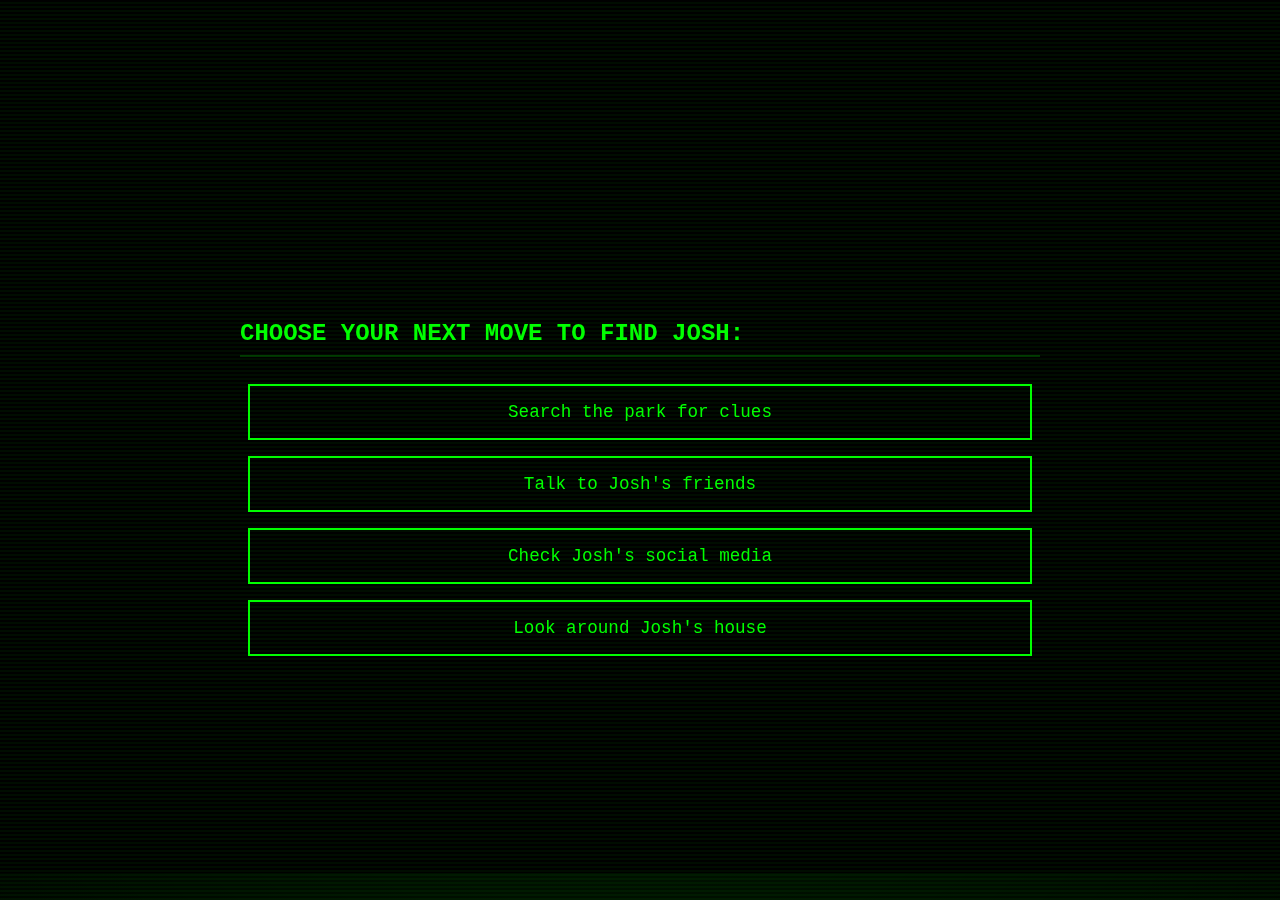
<file: heefwuhuefw.html>
<!DOCTYPE html>
<html lang="en">
<head>
    <meta charset="UTF-8">
    <meta name="viewport" content="width=device-width, initial-scale=1.0">
    <title>Finding Josh - Critical Choices</title>
    <link rel="stylesheet" href="pt.css">
</head>
<body>
    <div class="crt-effect">
        <div class="scanlines"></div>
        <div class="glitch-overlay"></div>
        <main id="game-screen"></main>
    </div>
    <script src="pt.js"></script> <!-- Your JavaScript file -->
</body>
</html>
</file>
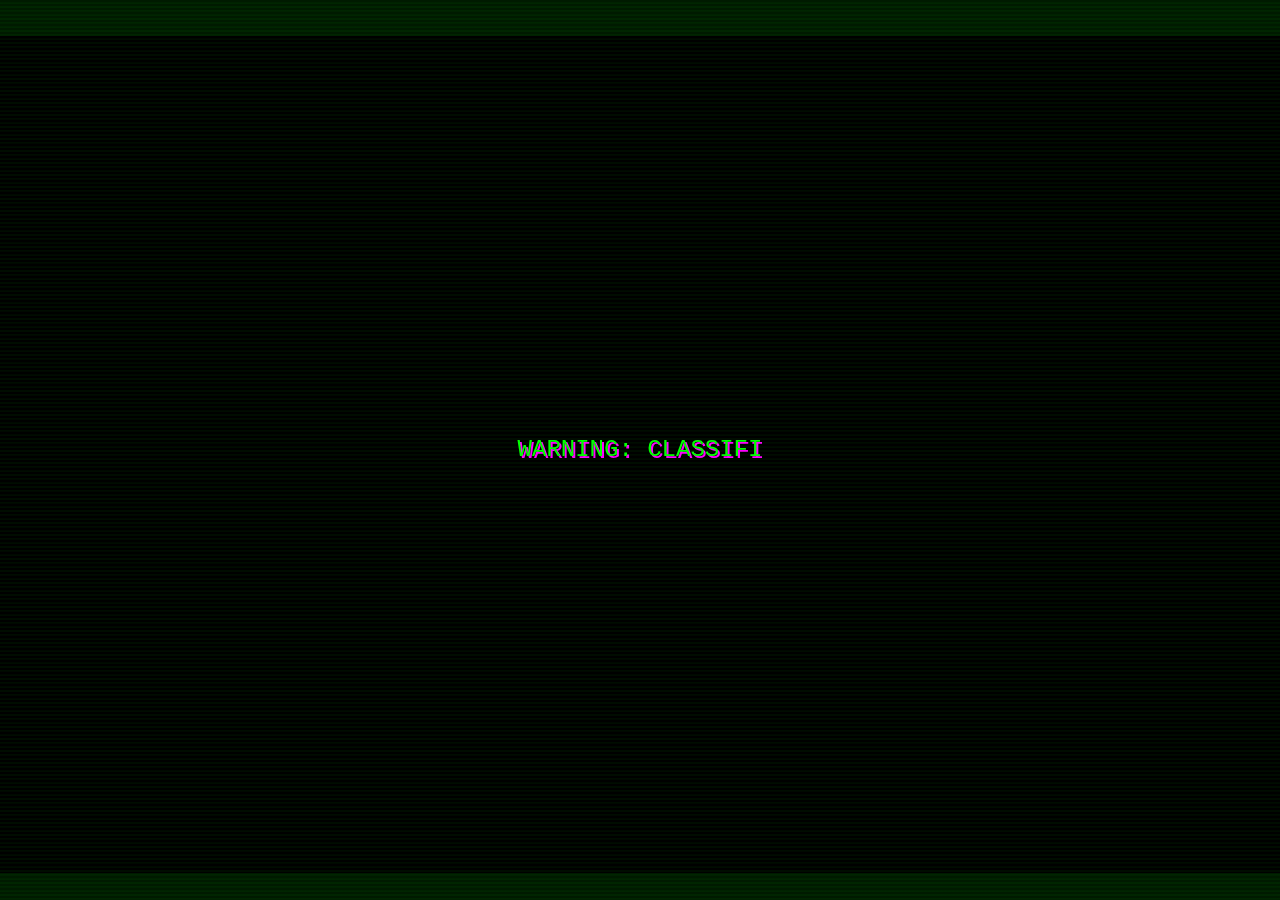
<file: ubegubewubgewbg.html>
<!DOCTYPE html>
<html lang="en">
<head>
    <meta charset="UTF-8">
    <meta name="viewport" content="width=device-width, initial-scale=1.0">
    <title>CLASSIFIED FOOTAGE</title>
    <link rel="stylesheet" href="cinematic.css">
</head>
<body>
    <div class="vhs-overlay"></div>
    <div class="scanlines"></div>
    <div class="container">
        <div id="glitch-text" class="glitch"></div>
        <div id="flicker-overlay"></div>
    </div>
    <audio id="ambient" loop>
        <source src="https://www.soundjay.com/nature/sounds/rain-01.mp3" type="audio/mpeg">
    </audio>
    <audio id="heartbeat" loop>
        <source src="https://www.soundjay.com/human/sounds/heartbeat-01a.mp3" type="audio/mpeg">
    </audio>
    <audio id="static-sfx">
        <source src="https://www.soundjay.com/mechanical/sounds/tv-static-03.mp3" type="audio/mpeg">
    </audio>
    <script src="cinematic.js"></script>
</body>
</html>
</file>
<file: pt.css>
/* CRT Screen Effect */
body {
    margin: 0;
    background: #000;
    overflow: hidden;
    font-family: 'Courier New', monospace;
    color: #0f0;
}

.crt-effect {
    position: fixed;
    top: 0;
    left: 0;
    width: 100vw;
    height: 100vh;
    background: 
        radial-gradient(circle, transparent 10%, rgba(0, 0, 0, 0.8) 100%),
        linear-gradient(0deg, rgba(0, 255, 0, 0.1) 0%, rgba(0, 255, 0, 0.1) 3%, transparent 3%, transparent 96%);
    animation: crt-flicker 0.15s infinite;
}

.scanlines {
    position: fixed;
    top: 0;
    left: 0;
    width: 100%;
    height: 100%;
    background: repeating-linear-gradient(
        180deg,
        rgba(0,0,0,0) 0px,
        rgba(0,0,0,0) 2px,
        rgba(0,255,0,0.05) 2px,
        rgba(0,255,0,0.05) 4px
    );
    pointer-events: none;
    z-index: 2;
}

.glow {
    text-shadow: 0 0 5px #0f0;
}

/* Game Screen Styling */
#game-screen {
    padding: 2rem;
    max-width: 800px;
    margin: 0 auto;
    min-height: 100vh;
    display: flex;
    flex-direction: column;
    justify-content: center;
    position: relative;
    z-index: 3;
}

h2 {
    color: #0f0;
    border-bottom: 2px solid #0f03;
    padding-bottom: 0.5rem;
    text-transform: uppercase;
    animation: text-glitch 2s infinite;
}

button {
    background: transparent;
    border: 2px solid #0f0;
    color: #0f0;
    padding: 1rem 2rem;
    margin: 0.5rem;
    font-family: 'Courier New', monospace;
    font-size: 1.1rem;
    cursor: pointer;
    transition: all 0.3s ease;
}

button:hover {
    background: #0f02;
    transform: translate(-2px, -2px);
    box-shadow: 4px 4px 0 #0f0;
}

input[type="text"] {
    background: #000;
    border: 2px solid #0f0;
    color: #0f0;
    padding: 0.5rem;
    font-family: 'Courier New', monospace;
    width: 300px;
    margin: 1rem 0;
}

/* Animations */
@keyframes crt-flicker {
    0% { opacity: 0.9; }
    50% { opacity: 0.8; }
    100% { opacity: 1; }
}

@keyframes text-glitch {
    0% { text-shadow: 2px 2px #ff00ff; }
    25% { text-shadow: -2px -2px #00ffff; }
    50% { text-shadow: 2px -2px #ff00ff; }
    75% { text-shadow: -2px 2px #00ffff; }
    100% { text-shadow: 2px 2px #ff00ff; }
}

/* Computer Simulation Specific */
.computer-interface {
    border: 3px solid #0f0;
    padding: 2rem;
    background: #000;
    box-shadow: 0 0 20px #0f03;
}

/* Fade Out Animation */
.fade-out {
    animation: fade-to-black 2s forwards;
}

@keyframes fade-to-black {
    0% { opacity: 1; }
    100% { opacity: 0; }
}

/* Mobile Responsive */
@media (max-width: 600px) {
    #game-screen {
        padding: 1rem;
    }
    
    button {
        width: 100%;
        margin: 0.5rem 0;
    }
    
    input[type="text"] {
        width: 100%;
    }
}
</file>
<file: cinematic.css>
body {
    margin: 0;
    background: #000;
    overflow: hidden;
    font-family: 'VT323', 'Courier New', monospace;
    color: #0f0;
    position: relative;
}

.vhs-overlay {
    position: fixed;
    top: 0;
    left: 0;
    width: 100vw;
    height: 100vh;
    background: linear-gradient(0deg, 
        rgba(0,255,0,0.1) 0%, 
        rgba(0,255,0,0.1) 3%, 
        transparent 3%, transparent 96%,
        rgba(0,255,0,0.1) 96%, 
        rgba(0,255,0,0.1) 100%),
        repeating-linear-gradient(
            0deg,
            rgba(0,0,0,0.3) 0px,
            rgba(0,0,0,0.3) 1px,
            transparent 1px,
            transparent 3px
        );
    animation: vhs-static 0.1s infinite;
    pointer-events: none;
    z-index: 2;
}

.scanlines {
    position: fixed;
    top: 0;
    left: 0;
    width: 100%;
    height: 100%;
    background: repeating-linear-gradient(
        180deg,
        rgba(0,0,0,0) 0px,
        rgba(0,0,0,0) 2px,
        rgba(0,255,0,0.05) 2px,
        rgba(0,255,0,0.05) 4px
    );
    z-index: 1;
    pointer-events: none;
}

.container {
    position: relative;
    min-height: 100vh;
    display: flex;
    flex-direction: column;
    align-items: center;
    justify-content: center;
    padding: 20px;
    max-width: 90vw;
    margin: 0 auto;
    box-sizing: border-box;
    z-index: 3;
    overflow-wrap: break-word;
}

.glitch {
    font-size: 1.5rem;
    text-align: center;
    line-height: 1.4;
    animation: text-glitch 1s infinite;
    white-space: pre-wrap;
    text-shadow: 2px 2px #ff00ff;
}

#flicker-overlay {
    transition: opacity 0.2s ease;
    background: #000;
    opacity: 0;
    pointer-events: none;
    position: fixed;
    top: 0; left: 0;
    width: 100vw;
    height: 100vh;
    z-index: 999;
}

@keyframes vhs-static {
    0% { background-position: 0 0; }
    100% { background-position: 0 100%; }
}

@keyframes text-glitch {
    0% { transform: translate(2px, 1px); }
    20% { transform: translate(-1px, -1px); }
    40% { transform: translate(-1px, 2px); }
    60% { transform: translate(2px, -1px); }
    80% { transform: translate(-1px, 1px); }
    100% { transform: translate(1px, -2px); }
}
</file>
